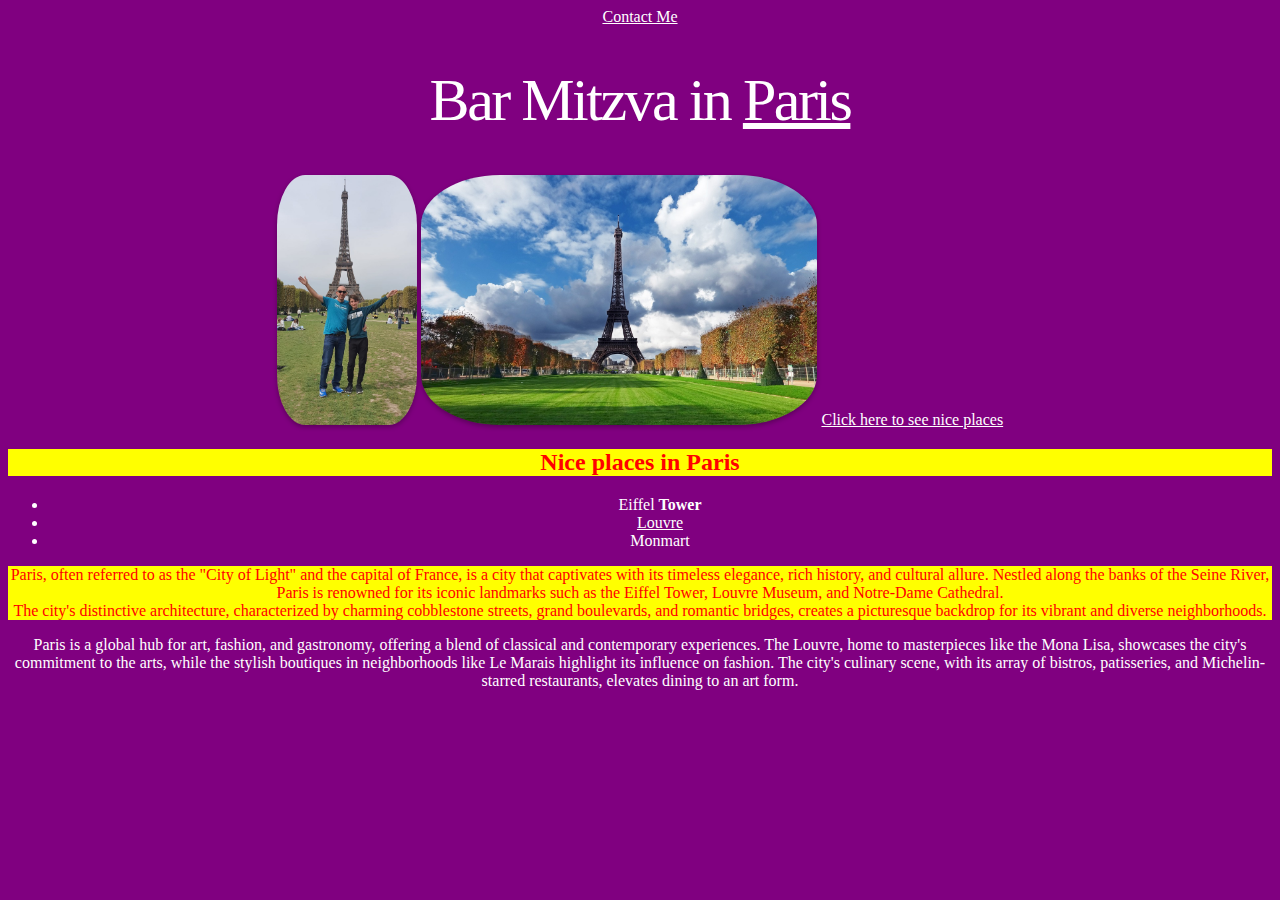
<file: index.html>
<html>
<head>
	<title>Bar Mitzva</title>
	<link rel="stylesheet" href="style.css">
</head>
<body>
	
	<a href="contact.html" >Contact Me</a>
	<h1 id="nicetitle">Bar Mitzva in <u>Paris</u></h1>
	
	<img src="images/paris.jpg" />
	<img src="images/paris1.jpg" />
	
	
	<a target="_blank"  href="https://www.cometoparis.com/paris-guide/what-to-do-in-paris-s938" >Click here to see nice places</a>
	
	<h2 class="beersheva">Nice places in Paris</h2>
	<ul>
		<li>Eiffel <b>Tower</b></li>
		<li><u>Louvre</u></li>
		<li>Monmart</li>
	</ul>
	<p  class="beersheva">
	Paris, often referred to as the "City of Light" and the capital of France, is a city that captivates with its timeless elegance, rich history, and cultural allure. Nestled along the banks of the Seine River, Paris is renowned for its iconic landmarks such as the Eiffel Tower, Louvre Museum, and Notre-Dame Cathedral.<br/> 
	The city's distinctive architecture, characterized by charming cobblestone streets, grand boulevards, and romantic bridges, creates a picturesque backdrop for its vibrant and diverse neighborhoods.
	</p>
	<p>
	Paris is a global hub for art, fashion, and gastronomy, offering a blend of classical and contemporary experiences. The Louvre, home to masterpieces like the Mona Lisa, showcases the city's commitment to the arts, while the stylish boutiques in neighborhoods like Le Marais highlight its influence on fashion. The city's culinary scene, with its array of bistros, patisseries, and Michelin-starred restaurants, elevates dining to an art form.
	</p>
	
	
</body>
</html>
</file>
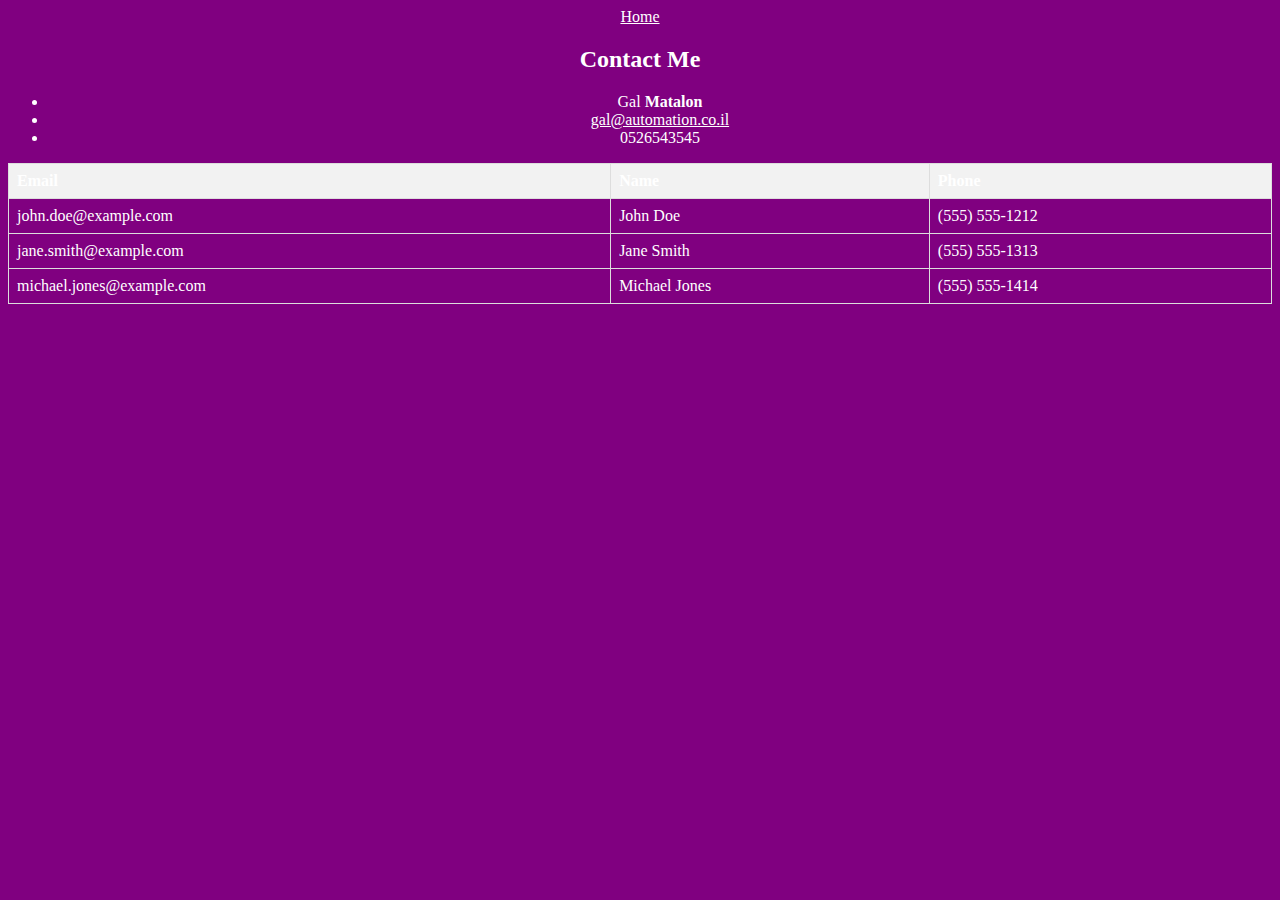
<file: contact.html>
<html>
<head>
	<link rel="stylesheet" href="style.css">	
	<title>Bar Mitzva</title>
	    <style>
        table {
            border-collapse: collapse;
            width: 100%;
        }
        th, td {
            text-align: left;
            padding: 8px;
            border: 1px solid #ddd;
        }
        th {
            background-color: #f2f2f2;
            font-weight: bold;
        }
    </style>
</head>
<body>
	<a href="index.html" >Home</a>
	
	<h2>Contact Me</h2>
	<ul>
		<li>Gal <b>Matalon</b></li>
		<li><u>gal@automation.co.il</u></li>
		<li>0526543545</li>
	</ul>
	
	<table>
        <thead>
            <tr>
                <th>Email</th>
                <th>Name</th>
                <th>Phone</th>
            </tr>
        </thead>
        <tbody>
            <tr>
                <td>john.doe@example.com</td>
                <td>John Doe</td>
                <td>(555) 555-1212</td>
            </tr>
            <tr>
                <td>jane.smith@example.com</td>
                <td>Jane Smith</td>
                <td>(555) 555-1313</td>
            </tr>
            <tr>
                <td>michael.jones@example.com</td>
                <td>Michael Jones</td>
                <td>(555) 555-1414</td>
            </tr>
        </tbody>
    </table>
	
	
</body>
</html>
</file>
<file: style.css>
body{
	background-color: purple;
	text-align:center;
	color: white;
}

img {
	height:250px;
	border-radius: 20%;
	box-shadow: 0 2px 5px rgba(0, 0, 0, 0.3);
}

a {
	color: white;
}

#nicetitle {
	color: #fff;
   font-family: 'freight-big-pro';
   font-size: 60px;
   font-weight: normal;
   letter-spacing: -2.5px;
   overflow-wrap: break-world;
}

.beersheva{
	color: red;
	background-color:yellow;
}
</file>
